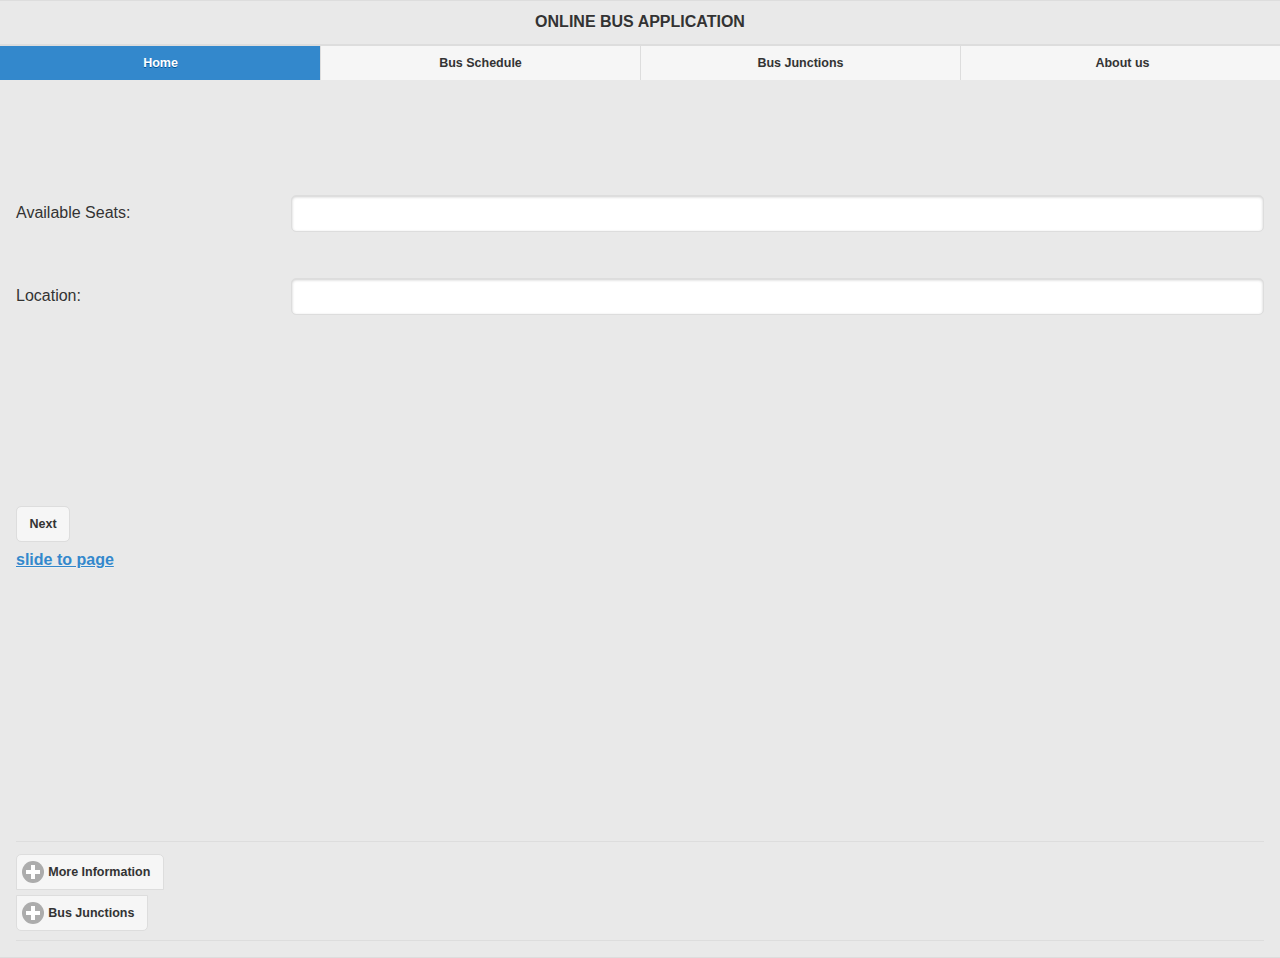
<file: index.html>
<!DOCTYPE html>
<html>
  <head>
      <link   rel="stylesheet" type="text/css" href='jquery.mobile-1.4.4.min.css'/>
      <script src="jquery-1.11.1.min.js"></script>
      <script src="jquery.mobile-1.4.4.min.js"></script>
      <meta 
    </head>
<body>
<div
data-role="page" id="pageone">
<div data-role="header">
  
<h1>ONLINE BUS APPLICATION</h1>

</div>
<div data-role="header">
  <div data-role="navbar">
    <ul>
       <li><a href="#" class="ui-btn-active ui-state-persist">Home</a></li>
       <li><a href="test2.php">Bus Schedule</a></li>
       <li><a href="test2.php">Bus Junctions</a></li>
       <li><a href="#">About us</a></li>
       

    </ul>


  </div>



            <div role="main" class="ui-content">
            <br></br>
            <br></br>
            <form method="post" action="demoform.asp">
              <div data-role="fieldcontain">
                <label for="Aseat">Available Seats:</label>
                <input type="text" name="Aseat" id="Aseat">
                <br></br>
                <br></br>
                <label for="lname" >Location:</label>
                <input type="text" name="lname" id="lname">
              </div>
             

       <br></br>
       <br></br>
       <br></br>
       <br></br>


       <div data-role="controlgroup" data-type="horizontal">
        <a href="test.html" data-role="button">Next</a>
        
             </div>
             <a href="test.html" data-transition="flip">slide to page</a>
<br></br>
<br></br>
<br></br>
<br></br>
<br></br>
<br></br>
<br></br>

           <div data-role="footer">
	            <div data-role="collapsible-set">
<div data-role="collapsible">
<h1>More Information</h1>
<p>You will need to purchase a seat</p>
</div>
<div data-role="collapsible">
<h1>Bus Junctions</h1>
<p>I'm the expanded content.</p>
</div>
</div>
               </div>
        
       
</html>
</file>
